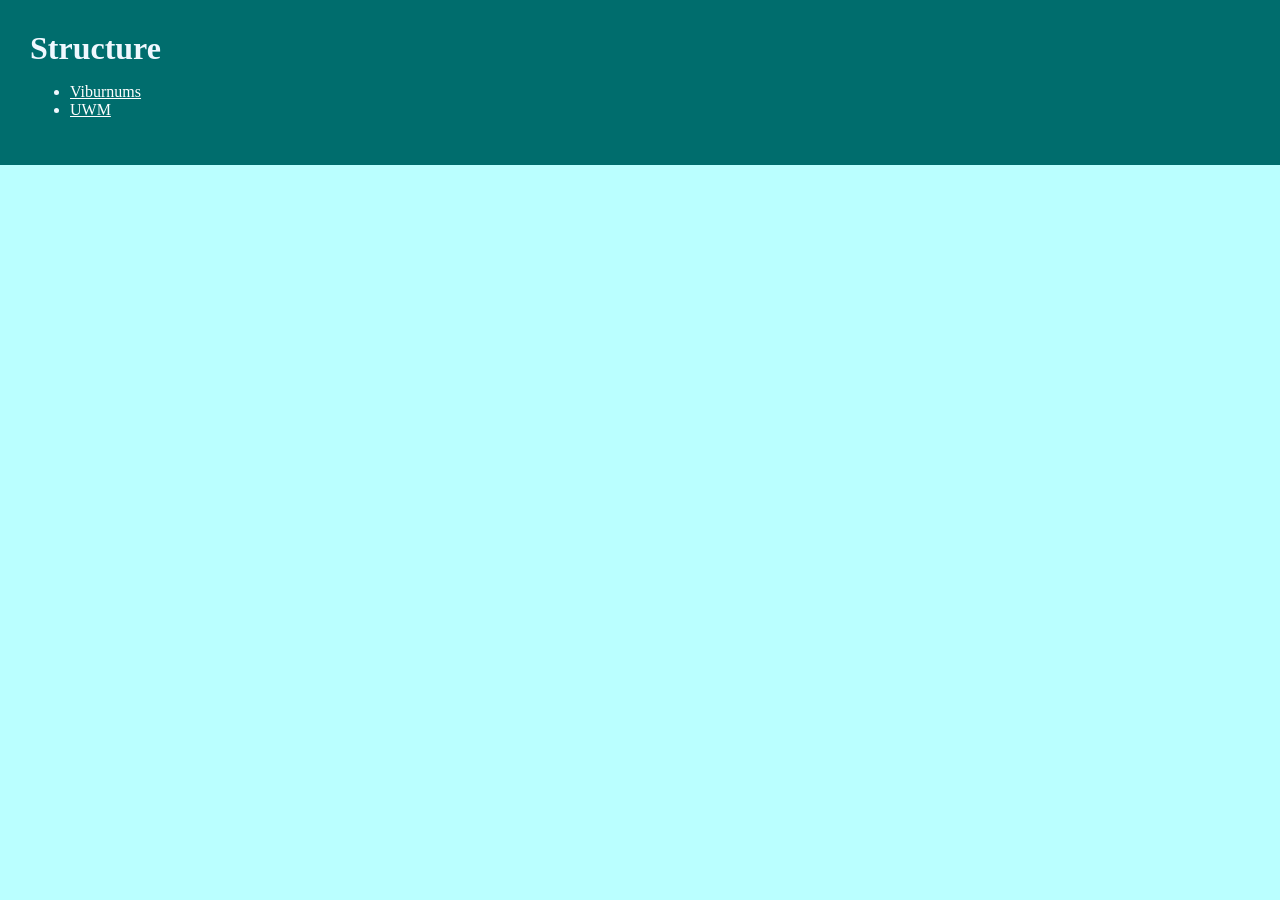
<file: index.html>
<!DOCTYPE html>
<html lang="en">
    <head>
        <meta charset="utf8">
        <title>Structure</title>
        <link rel="stylesheet" href="styles.css">
    </head>

    <body>
        <header class="site-header">
        <h1 class="page-name">Structure</h1>

        <ul>
            <li>
                <a class="nav-links" href="viburnums.html">Viburnums</a>
            </li>
            <li>
                <a class="nav-links" href="uwm.html">UWM</a>
            </li>
        </ul>
        </header>
    </body>



</html>
</file>
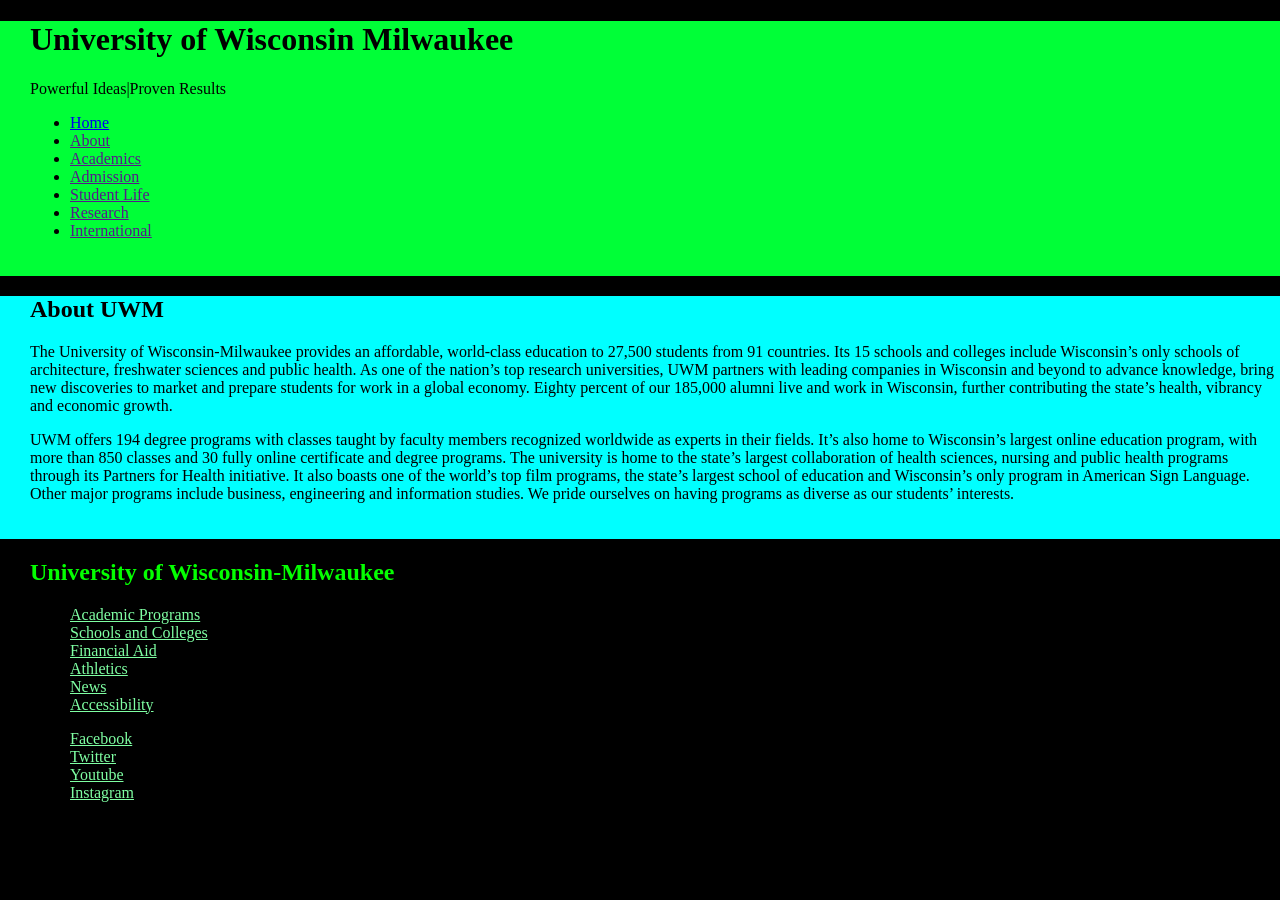
<file: uwm.html>
<!DOCTYPE html>
<html lang="en">
    <head>
        <meta charset="utf8">
        <title>University of Wisconsin-Milwaukee</title>
        <link rel="stylesheet" href="uwm.css">
    </head>

    <body>
        <header class="page-header">
        <h1 class="page-name">University of Wisconsin Milwaukee</h1>

        <p>Powerful Ideas|Proven Results

        </p>

        <ul>
            <li><a class="nav-links" href="index.html">Home</a></li>
            <li><a class="nav-links" href="">About</a></li>
            <li><a class="nav-links" href="">Academics</a></li>
            <li><a class="nav-links" href="">Admission</a></li>
            <li><a class="nav-links" href="">Student Life</a></li>
            <li><a class="nav-links" href="">Research</a></li>
            <li><a class="nav-links" href="">International</a></li>
        </ul>
        </header>


        <main class="about-uwm">
            <h2>About UWM</h2>

            <p>The University of Wisconsin-Milwaukee provides an affordable, world-class education to 27,500 students from 91 countries.
            Its 15 schools and colleges include Wisconsin’s only schools of architecture, freshwater sciences and public health.
            As one of the nation’s top research universities, UWM partners with leading companies in Wisconsin and beyond to advance knowledge, 
            bring new discoveries to market and prepare students for work in a global economy.
            Eighty percent of our 185,000 alumni live and work in Wisconsin, further contributing the state’s health, vibrancy and economic growth.</p>
            <p>
            UWM offers 194 degree programs with classes taught by faculty members recognized worldwide as experts in their fields. 
            It’s also home to Wisconsin’s largest online education program, with more than 850 classes and 30 fully online certificate and degree programs. 
            The university is home to the state’s largest collaboration of health sciences, nursing and public health programs through its Partners for Health initiative.
            It also boasts one of the world’s top film programs, the state’s largest school of education and Wisconsin’s only program in American Sign Language. 
            Other major programs include business, engineering and information studies. We pride ourselves on having programs as diverse as our students’ interests.
            </p>
        </main>

        <main class="uwm-links">
            <h2 class="last-header">University of Wisconsin-Milwaukee</h2>

            </p>

        <ul>
            <li><a class="nav2-links" href="">Academic Programs</a></li>
            <li><a class="nav2-links" href="">Schools and Colleges</a></li>
            <li><a class="nav2-links" href="">Financial Aid</a></li>
            <li><a class="nav2-links" href="">Athletics</a></li>
            <li><a class="nav2-links" href="">News</a></li>
            <li><a class="nav2-links" href="">Accessibility</a></li>
            
        </ul>
        </p>

        <ul>
            <li><a class="nav2-links" href="">Facebook</a></li>
            <li><a class="nav2-links" href="">Twitter</a></li>
            <li><a class="nav2-links" href="">Youtube</a></li>
            <li><a class="nav2-links" href="">Instagram</a></li>
        </ul>
        </main>
    </body>



</html>
</file>
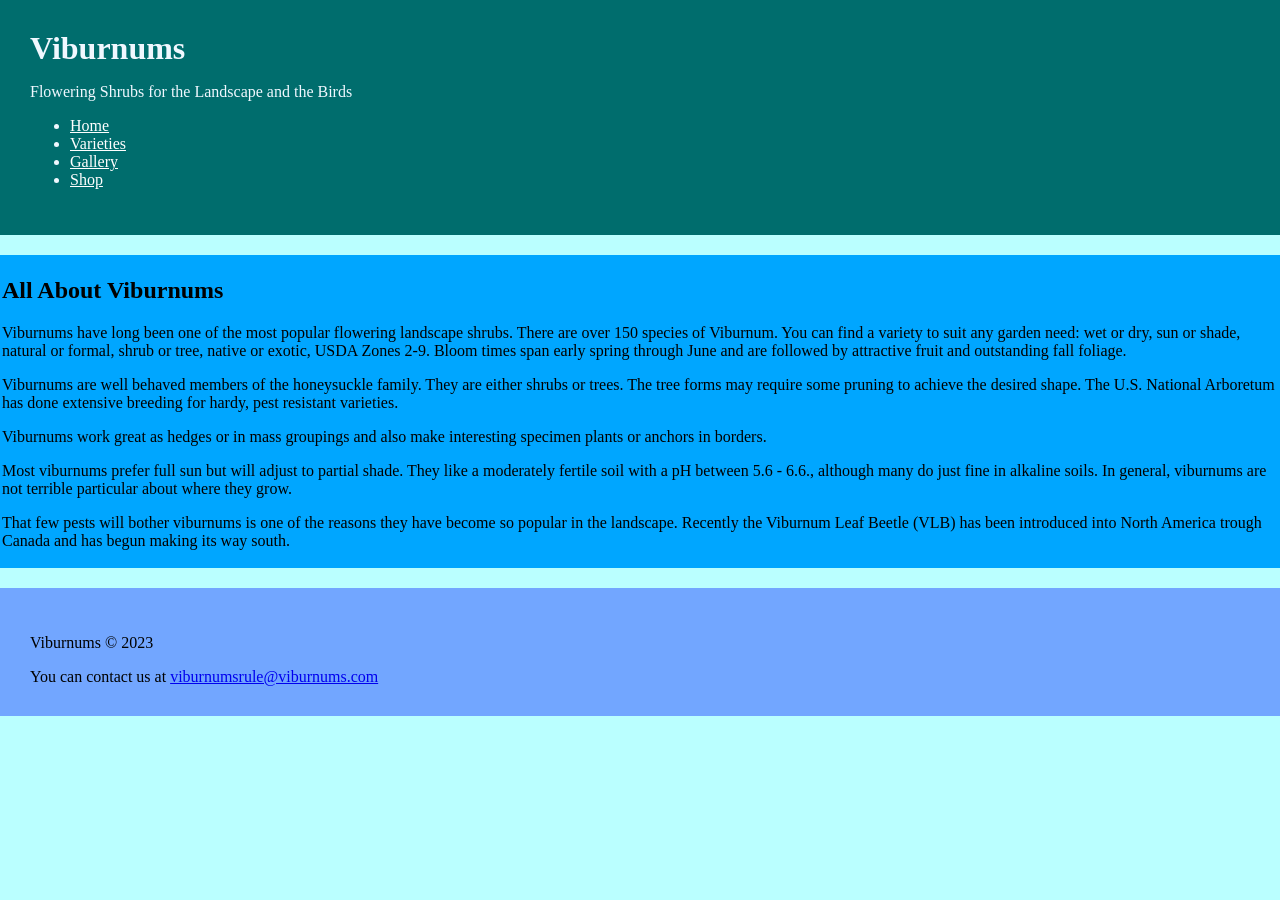
<file: viburnums.html>
<!DOCTYPE html>
<html lang="en">
    <head>
        <meta charset="utf8">
        <title>Structure</title>
        <link rel="stylesheet" href="styles.css">
    </head>

    <body>
        <header class="site-header">
        <h1 class="page-name">Viburnums</h1>

        <p>Flowering Shrubs for the Landscape and the Birds

        </p>

        <ul>
            <li><a class="nav-links" href="index.html">Home</a></li>
            <li><a class="nav-links" href="">Varieties</a></li>
            <li><a class="nav-links" href="">Gallery</a></li>
            <li><a class="nav-links" href="">Shop</a></li>
        </ul>
        </header>


        <main class="main-content">
            <h2>All About Viburnums</h2>

            <p>Viburnums have long been one of the most popular flowering landscape shrubs. There are over 150 species of Viburnum. You can find a variety to suit any garden need: wet or dry, sun or shade, natural or formal, shrub or tree, native or exotic, USDA Zones 2-9. Bloom times span early spring through June and are followed by attractive fruit and outstanding fall foliage.</p>
            <p>Viburnums are well behaved members of the honeysuckle family. They are either shrubs or trees. The tree forms may require some pruning to achieve the desired shape. The U.S. National Arboretum has done extensive breeding for hardy, pest resistant varieties. </p>
            <p>Viburnums work great as hedges or in mass groupings and also make interesting specimen plants or anchors in borders.</p>
            <p>Most viburnums prefer full sun but will adjust to partial shade. They like a moderately fertile soil with a pH between 5.6 - 6.6., although many do just fine in alkaline soils. In general, viburnums are not terrible particular about where they grow.</p>
            <p>That few pests will bother viburnums is one of the reasons they have become so popular in the landscape. Recently the Viburnum Leaf Beetle (VLB) has been introduced into North America trough Canada and has begun making its way south.</p>
        </main>

        <footer class="site-footer">
            <p>Viburnums &copy; 2023</p>

            <adress>
                You can contact us at <a href="mailto:"viburnumsrule@viburnums.com>viburnumsrule@viburnums.com</a>
            </adress>
        </footer>
    </body>



</html>
</file>
<file: styles.css>
html {
    background-color: rgb(186, 255, 255);
}

body {
    margin: 0;
}

.site-header {
    background-color: rgb(0, 109, 109);
    padding: 30px;
    color: aliceblue;
    margin-bottom: 20px;
}

.page-name {
    margin: 0;
}
.nav-links {
    color: white;
}

.nav-links:hover {
    background-color: aliceblue;
    color: black;
    padding: 10px;
}

.nav-links:active {
    background-color: rgb(78, 78, 245);
}

.nav-links:focus {
    font-size: 30px;
}

.main-content {
    background-color: rgb(0, 166, 255);
}

.main-content {
    padding: 2px;
}

.site-footer {
    background-color: rgb(114, 166, 255);
    padding: 30px;
    margin-top: 20px;
}
</file>
<file: uwm.css>
html {
    background-color: rgb(0, 0, 0);
}

body {
    margin: 0;
}

.page-header {
    background-color: rgb(0, 255, 55);
    padding-bottom: 20px;
    padding-left: 30px;
    
}

.about-uwm {
    background-color: rgb(0, 255, 255);
    padding-bottom: 20px;
    padding-left: 30px;
}

.uwm-links {
    background-color: rgb(0, 0, 0);
    padding-bottom: 20px;
    padding-left: 30px;
}

.nav2-links {
    color: rgb(127, 255, 163);
}

.last-header {
    color: rgb(4, 255, 0);
}
</file>
